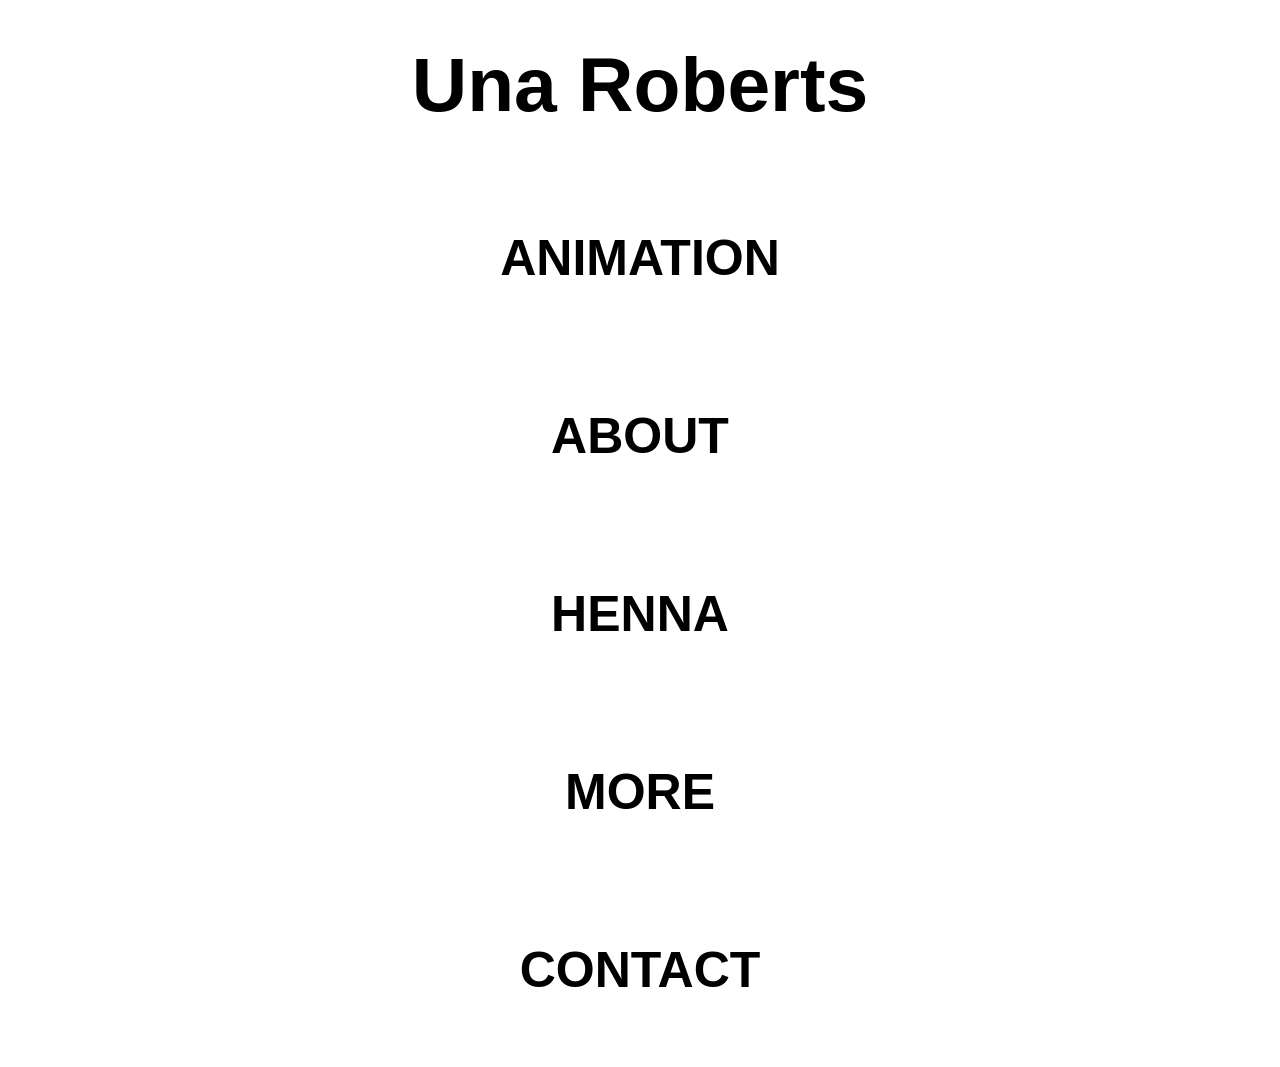
<file: index.html>
<!DOCTYPE html>
<html lang="en">
<head>
    <meta charset="UTF-8">
    <meta name="viewport" content="width=device-width, initial-scale=1.0">
    <title>Home | Una Roberts</title>    
    
    <link rel="stylesheet" href="style.css">
    <link rel="stylesheet" href="home.css">

</head>
<body>
  
  




<header>
    <h1><a href="index.html" class="header-link">Una Roberts</a></h1>
</header>



    
<div class="homecontainer">
    
    <a href="reel.html">ANIMATION</a>

    <a href="about.html">ABOUT</a>

    <a href="henna.html">HENNA</a>

    <a href="MoreArt.html">MORE</a>

    <a href="contact.html">CONTACT</a>

</div>





<!--TODO
command:

git add .
git commit -m "Describe changes"
git push origin main

-make everythuiig fit on mobile - especially the buttons at th etop 
-collect more art for the more page (old high school art?)
-space the reel correctly (lower down)
-get more page spaced correctly as well - just use henna spacing
-clean up style.css
possibly merge home and about, if not make the buttons regular on home and have an animated versio of you in corner



-add a "MORE" that shows mroe options - animation, henna etc
-->


</body>
</html>
</file>
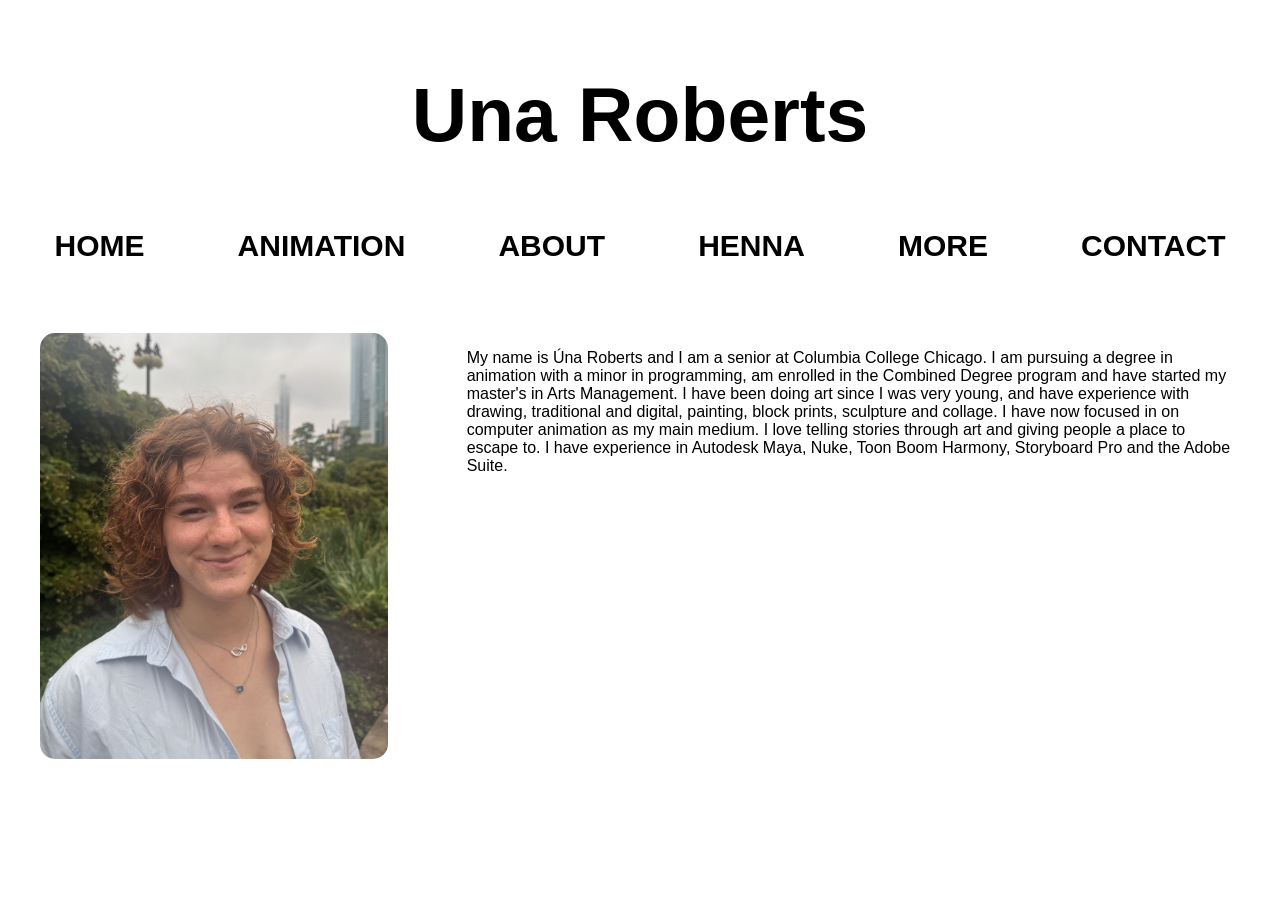
<file: about.html>
<!DOCTYPE html>
<html lang="en">
<head>
    <meta charset="UTF-8">
    <meta name="viewport" content="width=device-width, initial-scale=1.0">
    <title>About | Una Roberts</title>
    <link rel="stylesheet" href="style.css">
    <link rel="stylesheet" href="about.css">
</head>
<body>
   
<header>
    <h1><a href="index.html" class="header-link">Una Roberts</a></h1>
</header>


<nav class="headercontainer">
    <a href="index.html">HOME</a>
    <a href="reel.html">ANIMATION</a>
    <a href="about.html">ABOUT</a>
    <a href="henna.html">HENNA</a>
    <a href="MoreArt.html">MORE</a>
    <a href="contact.html">CONTACT</a>
</nav>

<main class="aboutcontainer">
 


<img src="img/IMG_5226.jpg" alt="Portrait of Una Roberts">


<p>My name is Úna Roberts and I am a senior at Columbia College Chicago. I am pursuing a degree in animation with a minor in programming, am enrolled in the Combined Degree program and have started my master's in Arts Management. I have been doing art since I was very young, and have experience with drawing, traditional and digital, painting, block prints, sculpture and collage. I have now focused in on computer animation as my main medium. I love telling stories through art and giving people a place to escape to. I have experience in Autodesk Maya, Nuke, Toon Boom Harmony, Storyboard Pro and the Adobe Suite.  </p></section>
</div>






</div>

    
    
</body>
</html>
</file>
<file: style.css>
:root{
  --black: #ffffff;
  --cobatblue: #c8ddf3;
}



body{
  background-color: var(--black);
  font-family: Arial, Helvetica, sans-serif;
}


header h1 {
    margin: 0;
    font-size: clamp(3rem, 6vw, 5rem);
}

header {
    display: flex;
    justify-content: center;
    align-items: center;

    width: fit-content;
    margin: 20px auto;

    background: white;
    padding: 20px 40px;
    border-radius: 20px;
}

.header-link {
    display: inline;
    margin: 0;
    padding: 0;
    background: none;

    color: black;
    text-decoration: none;

    font-size: inherit;
}

.header-link:hover {
    background: none;
    color: black;
    transform: none;
    box-shadow: none;
}


section{
    background-color: #ffffff;
    padding-bottom: 2%;
    padding-top: 2%;
    padding-right: 2%;
    padding-left: 2%;
    border-radius: 20px;
}




a{
color: #000;
  font-size: 20;

font-weight: bold;
font-weight: 900;
letter-spacing: 0cap;
  text-decoration: none;  
  background-color: #ffffff;
  padding-bottom: 2%;
  padding-top: 2%;
  padding-right: 2%;
  padding-left: 2%;
  border-radius: 20px;
  font-size: 30px;
  text-align: center;
  padding: 10px;
  margin: 10px;
  transition: all 0.3s ease;
}


a:hover {
  background-color: #005fc5;
  color: #ffffff;
  transform: translateY(-3px);
  box-shadow: 0 5px 15px rgba(0,0,0,0.2);
}







img {
  width: 90%;
  height: 90%;
}

.video-wrapper {
  display: flex;
  justify-content: center;
  align-items: center;
  height: 100vh; /* optional */
}

.container {
  display: grid;
  grid-template-columns: auto ;
  
}
.container div {
 
  font-size: 30px;
  text-align: center;
  padding: 10px;
  padding-right: 30%;
  padding-left: 30%;
   
}


.headercontainer {
  display: grid;
  grid-template-columns: auto auto auto auto auto auto  ;
  
}
.headercontainer div {
 
  font-size: 30px;
  text-align: center;
  padding: 10px;
  padding-right: 5%;
  padding-left: 5%;
   
}
</file>
<file: home.css>
.homecontainer {


    
  display: grid;
  grid-template-columns: auto ;
  
}
.homecontainer div {
 
  font-size: 30px;
  text-align: center;
  padding: 10px;
  padding-right: 70%;
  padding-left: 50%;
   color: #b6a9c6;
  
}

a {
    font-size: 50px;
    text-decoration: none;

    background-size: cover;
    background-position: center;
    background-repeat: no-repeat;

    border-radius: 20px;
    text-align: center;
    padding: 50px;

    display: block;
    width: min(80%, 600px);

    margin: 10px auto;
}

.animation-link {
    background-image: url("img_home/Animation.png"); 
}

.about-link {
    background-image: url("img_home/Una\ Sketchbook\ Front\ Page\ Drawing.png");
}

.henna-link {
    background-image: url("img_henna/Henna_img_03.JPG");
}   

.more-link {
    background-image: url("img_henna/Henna_img_03.JPG");
}   

.contact-link {
    background-image: url("img_henna/Henna_img_03.JPG");
}
</file>
<file: about.css>
.aboutcontainer {
  display: grid;
  grid-template-columns: 1fr 2fr;
  gap: 40px;
  max-width: 1200px;
  margin: 50px auto;
  align-items: start;
}

.aboutcontainer div {
  font-size: 20px;
  line-height: 1.6;
  text-align: left;
  padding: 20px;
}

.aboutcontainer img {
    max-width: 100%;
    height: auto;
  border-radius: 15px;
}

header {
  margin-top: 50px;
  margin-bottom: 30px;
}

@media (max-width: 768px) {
  .aboutcontainer {
    grid-template-columns: 1fr;
  }
}
</file>
